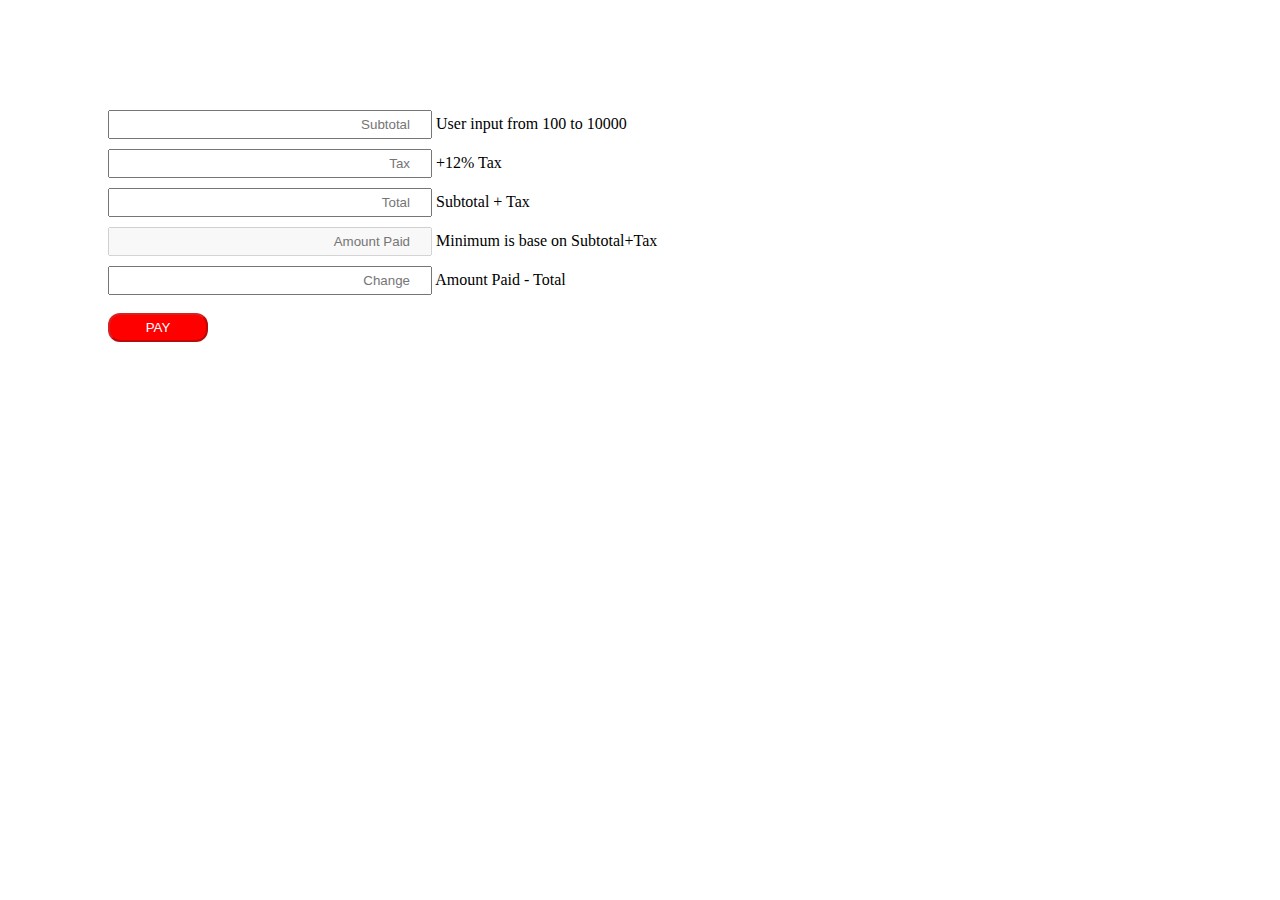
<file: PA-3/PA-3.html>
<!DOCTYPE html>
<html lang="en">

<head>
    <meta charset="UTF-8" />
    <meta name="viewport" content="width=device-width, initial-scale = 1.0" />
    <title>PA-3</title>
    <link rel="preconnect" href="https://fonts.gstatic.com" />
    <link href="https://fonts.googleapis.com/css2?family=Lato:wght@300&display=swap" rel="stylesheet" />
    <link rel="stylesheet" href="" />
    <style>
        .t {
            margin: 100px;

        }

        input[type="number"] {
            width: 310px;
        }

        .texts {
            margin-top: 10px;
            size: auto;
            text-align: right;
            padding: 5px;

        }

        button {
            color: white;
            text-align: centers;
            background-color: red;
            padding: 5px;
            width: 100px;
            border-radius: 12px;
        }
    </style>

    <script>
        function cal() {
            //constant
            var p2 = .12;

            //parsing
            var uinp = parseInt(document.getElementById("userinput").value);
            var uinp2 = parseInt(document.getElementById("Minim").value);
            var mi = parseInt(document.getElementById("Sub+Tax").value);

            //12%tax
            var totaltax = uinp * p2;

            //subtotal+tax
            var tot = uinp + totaltax;

            /////////////////////////goood                

            //minimum
            var mini = tot;

            //amtpaid
            var float = uinp2 - tot;

            if (uinp >= 100 && uinp <= 10000) {
                document.getElementById("Minim").disabled = false;
                document.getElementById("Tax").value = totaltax.toFixed(2);
                document.getElementById("Sub+Tax").value = tot.toFixed(2);
                let h = document.getElementById("Minim").value;
                h.innerHTML = uinp2.toFixed(2);
                document.getElementById("total").value = float.toFixed(2);
                document.getElementById("btn").style.backgroundColor = "green";
                document.getElementById("btn").disabled = false;
            } else {
                document.getElementById("Minim").disabled = true;
                document.getElementById("Tax").value = "Tax";
                document.getElementById("Sub+Tax").value = "Total";
                let h = document.getElementById("Minim").value = "Amount Paid";
                h.innerHTML = uinp2.toFixed(2);
                document.getElementById("total").value = "Change";
                document.getElementById("btn").style.backgroundColor = "red";
                document.getElementById("btn").disabled = true;
            }


        }
    </script>
</head>

<body>
    <div class="t">
        <input class="texts" id="userinput" type="number" min="100" max="10000" placeholder="Subtotal" onkeyup="cal()"
            onclick="cal()" .value="Subtotal" /> <label for="user">User input
            from 100
            to 10000</label><br>

        <input class="texts" id="Tax" type="number" placeholder="Tax" size="50" readonly /> <label for="Tax">+12%
            Tax</label><br>

        <input class="texts" id="Sub+Tax" type="number" placeholder="Total" size="50" readonly /> <label
            for="Sub+Tax">Subtotal
            +
            Tax</label><br>

        <input class="texts" id="Minim" type="number" placeholder="Amount Paid" oninput="cal()" disabled />
        <label for="minimu">Minimum
            is base on
            Subtotal+Tax</label><br>

        <input class="texts" id="total" type="number" placeholder="Change" size="50" readonly /> <label
            for="total">Amount
            Paid
            -
            Total</label><br><br>

        <button id="btn" type="button" disabled="disabled">PAY</button>
    </div>
</body>

</html>
</file>
